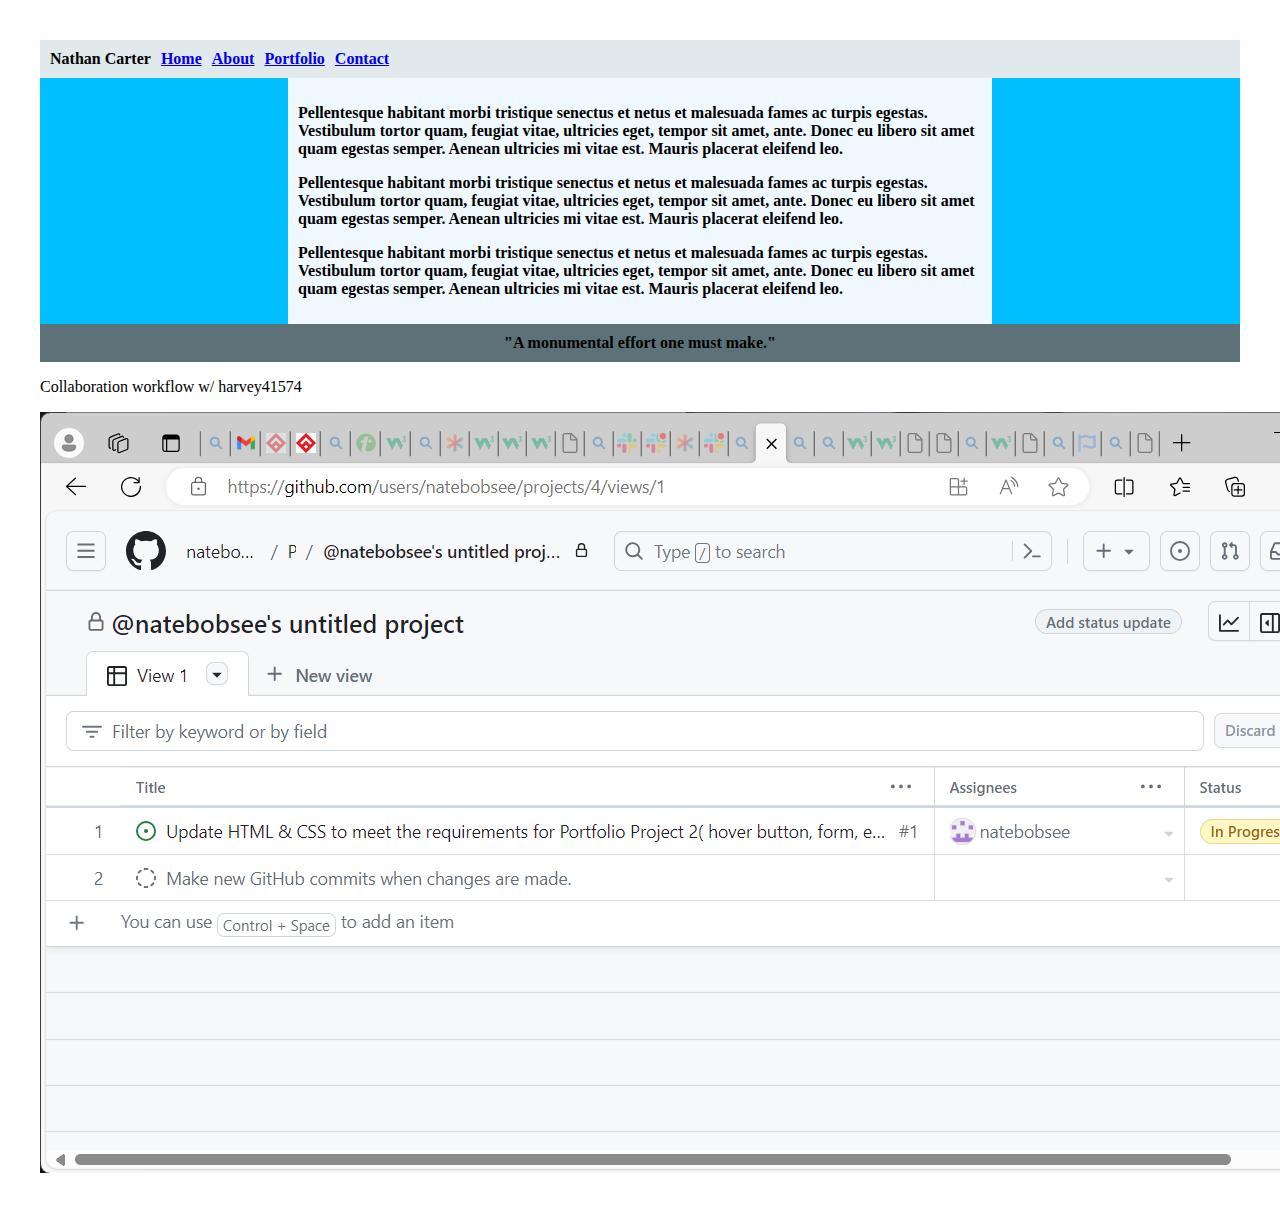
<file: index.html>
<!DOCTYPE html>
<head>
    <script src="code.js"></script>
    <link rel="stylesheet"href="index.css">
</head>
<title></title>
<body>
   



    <div class="wrapper">
        <header class="header">
            Nathan Carter
            <a href="index.html">Home</a>
            <a href="about.html">About</a>
            <a href="portfolio.html">Portfolio</a>
            <a href="contact.html">Contact</a>
        </header>
    

        <article class="main" style="background-color:aliceblue !important;">
            <p>Pellentesque habitant morbi tristique senectus et 
            netus et malesuada fames ac turpis egestas. 
            Vestibulum tortor quam, feugiat vitae, ultricies 
            eget, tempor sit amet, ante. Donec eu libero sit 
            amet quam egestas semper. Aenean ultricies mi 
            vitae est. Mauris placerat eleifend leo.</p> 
            <p>Pellentesque habitant morbi tristique senectus et 
                netus et malesuada fames ac turpis egestas. 
                Vestibulum tortor quam, feugiat vitae, ultricies 
                eget, tempor sit amet, ante. Donec eu libero sit 
                amet quam egestas semper. Aenean ultricies mi 
                vitae est. Mauris placerat eleifend leo.</p>         
            <p>Pellentesque habitant morbi tristique senectus et 
                    netus et malesuada fames ac turpis egestas. 
                    Vestibulum tortor quam, feugiat vitae, ultricies 
                    eget, tempor sit amet, ante. Donec eu libero sit 
                    amet quam egestas semper. Aenean ultricies mi 
                    vitae est. Mauris placerat eleifend leo.</p>   
        </article>
        <aside class="aside aside-1"></aside>
        <aside class="aside aside-2"></aside>
        <footer class="footer">"A monumental effort one must make."</footer>
      </div>
   
  <p>Collaboration workflow w/ harvey41574</p>
      <img src="collaboration.png">

    </body>
</file>
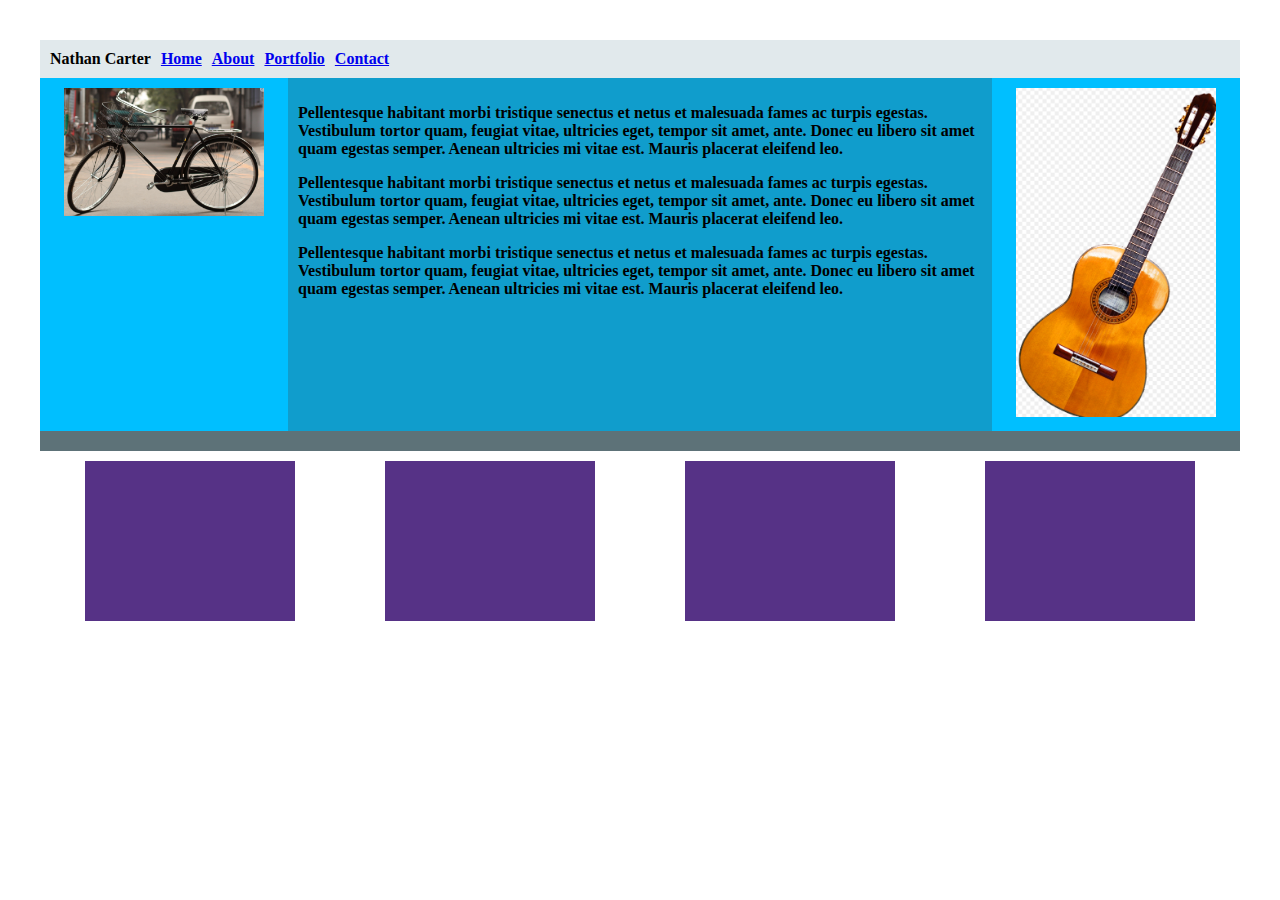
<file: about.html>
<!DOCTYPE html>
<head>
    <link rel="stylesheet"href="index.css">
</head>
<title>About</title>
<body>
    <div class="wrapper">
        <header class="header">
            Nathan Carter
            <a href="index.html">Home</a>
            <a href="about.html">About</a>
            <a href="portfolio.html">Portfolio</a>
            <a href="contact.html">Contact</a>
        </header>
        <article class="main">
            <p>Pellentesque habitant morbi tristique senectus et 
            netus et malesuada fames ac turpis egestas. 
            Vestibulum tortor quam, feugiat vitae, ultricies 
            eget, tempor sit amet, ante. Donec eu libero sit 
            amet quam egestas semper. Aenean ultricies mi 
            vitae est. Mauris placerat eleifend leo.</p> 
            <p>Pellentesque habitant morbi tristique senectus et 
                netus et malesuada fames ac turpis egestas. 
                Vestibulum tortor quam, feugiat vitae, ultricies 
                eget, tempor sit amet, ante. Donec eu libero sit 
                amet quam egestas semper. Aenean ultricies mi 
                vitae est. Mauris placerat eleifend leo.</p>         
            <p>Pellentesque habitant morbi tristique senectus et 
                    netus et malesuada fames ac turpis egestas. 
                    Vestibulum tortor quam, feugiat vitae, ultricies 
                    eget, tempor sit amet, ante. Donec eu libero sit 
                    amet quam egestas semper. Aenean ultricies mi 
                    vitae est. Mauris placerat eleifend leo.</p>   
        </article>
        <aside class="aside aside-1"><img src="bicycle.png" width="200" style="z-index: 5;"></aside>
        <aside class="aside aside-2"><img src="guitar.png" width="200" style="z-index: 5;"></aside>
        <footer class="footer"></footer>
      </div>
      <ul class="flex-container">
        <li class="flex-item"></li>
        <li class="flex-item"></li>
        <li class="flex-item"></li>
        <li class="flex-item"></li>
 
      </ul>
</body>
</file>
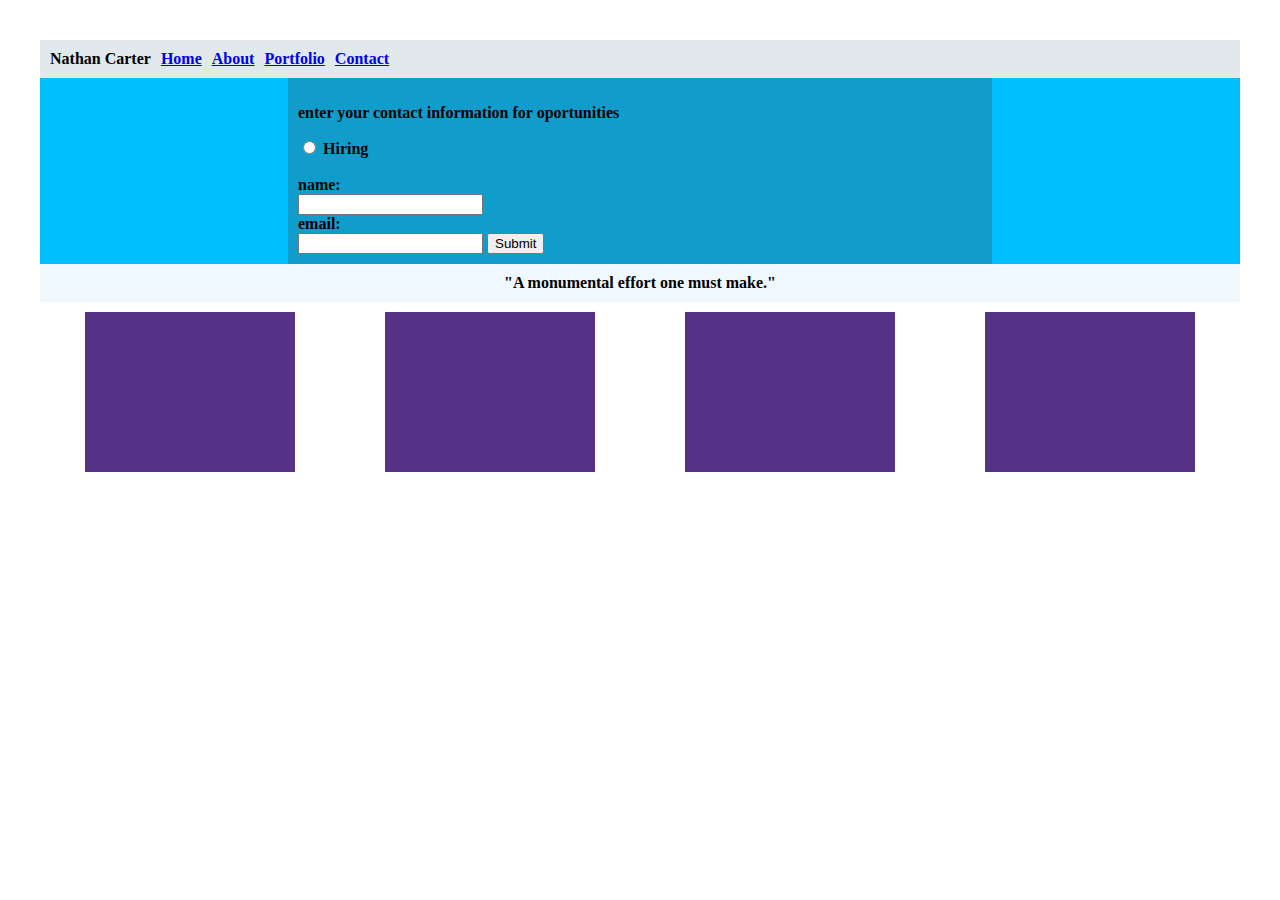
<file: contact.html>
<!DOCTYPE html>
<head>
    <script src="code.js"></script>
    <link rel="stylesheet"href="index.css">
</head>
<title></title>
<body>
   



    <div class="wrapper">
        <header class="header">
            Nathan Carter
            <a href="index.html">Home</a>
            <a href="about.html">About</a>
            <a href="portfolio.html">Portfolio</a>
            <a href="contact.html">Contact</a>
        </header>
        <article class="main">
            <form action=index.html>
                <p>enter  your contact information for oportunities</p>
                <input type="radio" id="contactChoice1" name="contact" value="email" />
                <label for="contactChoice1">Hiring</label><br><br>
                <label for="fname">name:</label><br>
                <input type="text" id="fname" name="fname"><br>
                <label for="lname">email:</label><br>
                <input type="text" id="lname" name="lname">
                <input type="submit" value="Submit">
              </form> 
        </article>
        <aside class="aside aside-1"></aside>
        <aside class="aside aside-2"></aside>
        <footer class="footer" style="background-color:aliceblue !important;">"A monumental effort one must make."</footer>
      </div>
      <ul class="flex-container">
        <li class="flex-item"></li>
        <li class="flex-item"></li>
        <li class="flex-item"></li>
        <li class="flex-item"></li>
      
      </ul>
</body>
</file>
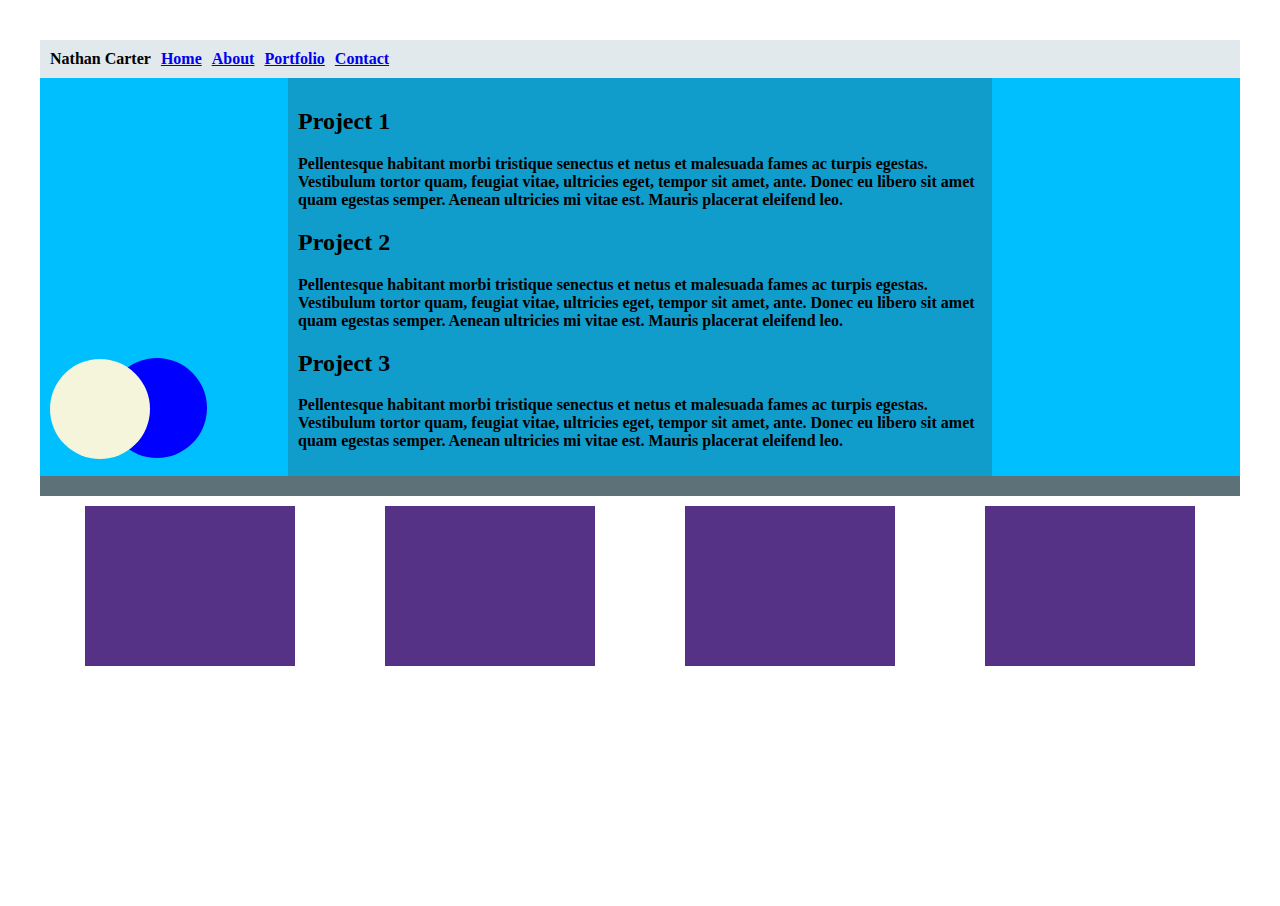
<file: portfolio.html>
<!DOCTYPE html>
<head>
    <link rel="stylesheet"href="index.css">
</head>
<title>Portfolio</title>
      
<body>
    <div class="wrapper">
        <header class="header">
            Nathan Carter
            <a href="index.html">Home</a>
            <a href="about.html">About</a>
            <a href="portfolio.html">Portfolio</a>
            <a href="contact.html">Contact</a>
        </header>
        <article class="main">
            <h2>Project 1</h2>
            <p>Pellentesque habitant morbi tristique senectus et 
            netus et malesuada fames ac turpis egestas. 
            Vestibulum tortor quam, feugiat vitae, ultricies 
            eget, tempor sit amet, ante. Donec eu libero sit 
            amet quam egestas semper. Aenean ultricies mi 
            vitae est. Mauris placerat eleifend leo.</p> 
            <h2>Project 2</h2>
            <p>Pellentesque habitant morbi tristique senectus et 
                netus et malesuada fames ac turpis egestas. 
                Vestibulum tortor quam, feugiat vitae, ultricies 
                eget, tempor sit amet, ante. Donec eu libero sit 
                amet quam egestas semper. Aenean ultricies mi 
                vitae est. Mauris placerat eleifend leo.</p>         
            <h2>Project 3</h2>
                <p>Pellentesque habitant morbi tristique senectus et 
                    netus et malesuada fames ac turpis egestas. 
                    Vestibulum tortor quam, feugiat vitae, ultricies 
                    eget, tempor sit amet, ante. Donec eu libero sit 
                    amet quam egestas semper. Aenean ultricies mi 
                    vitae est. Mauris placerat eleifend leo.</p>   
        </article>
        <aside class="aside aside-1"></aside>
        <aside class="aside aside-2"></aside>
        <footer class="footer"></footer>
      </div>

      <ul class="flex-container">
        <li class="flex-item"></li>
        <li class="flex-item"></li>
        <li class="flex-item"></li>
        <li class="flex-item"></li>
     
      </ul>
      <div class="circle" style="background-color:beige;"></div>
      <div class="circle" style="left: .7in;top: -4.25in;background-color:blue; z-index: 0;"></div>
        </body>
</file>
<file: index.css>
.circle {
  position: relative;
  z-index: 5;
  top: -3.2in;
  left: .1in;
  height: 100px;
  width: 100px;
  background-color: #944f4f;
  border-radius: 50%;
}

.wrapper {
    display: flex;  
    flex-flow: row wrap;
    font-weight: bold;
    text-align: center; 
  }
  
  .wrapper > * {
    padding: 10px;
    flex: 1 100%;
  }
  
  .header {
    background: rgb(225, 233, 236);
  }
  
  .footer {
    background: rgb(93, 114, 120);
  }
  
  .main {
    text-align: left;
    background: rgb(16, 157, 204);
  }
  
  .aside-1 {
    background: deepskyblue;
  }
  
  .aside-2 {
    background: deepskyblue;
  }
  
  @media all and (min-width: 600px) {
    .aside { flex: 1 0 0; }
  }
  
  @media all and (min-width: 800px) {
    .main    { flex: 3 0px; }
    .aside-1 { order: 1; } 
    .main    { order: 2; }
    .aside-2 { order: 3; }
    .footer  { order: 4; }
  }
  
  body {
    padding: 2em; 
  }
  .flex-container {
    /* We first create a flex layout context */
    display: flex;
    
    /* Then we define the flow direction 
       and if we allow the items to wrap 
     * Remember this is the same as:
     * flex-direction: row;
     * flex-wrap: wrap;
     */
    flex-flow: row wrap;
    
    /* Then we define how is distributed the remaining space */
    justify-content: space-around;
    
    padding: 0;
    margin: 0;
    list-style: none;
  }

  .flex-item {
    background: rgb(86, 50, 134);
    padding: 5px;
    width: 200px;
    height: 150px;
    margin-top: 10px;
    line-height: 150px;
    color: white;
    font-weight: bold;
    font-size: 3em;
    text-align: center;
    transition: background 5s;
  }
  
  .flex-item:hover {
    background:rgb(16, 157, 204);
  }
.navigation {
    display: flex;
    flex-flow: row wrap;
    /* This aligns items to the end line on main-axis */
    /*justify-content: flex-end;*/
    justify-content: space-around;
    list-style: none;
    padding: 0;
  }
.header {
    display: flex;
    Text-align: right;
    float: right;
    list-style: none;
    gap: 10px;
}
</file>
